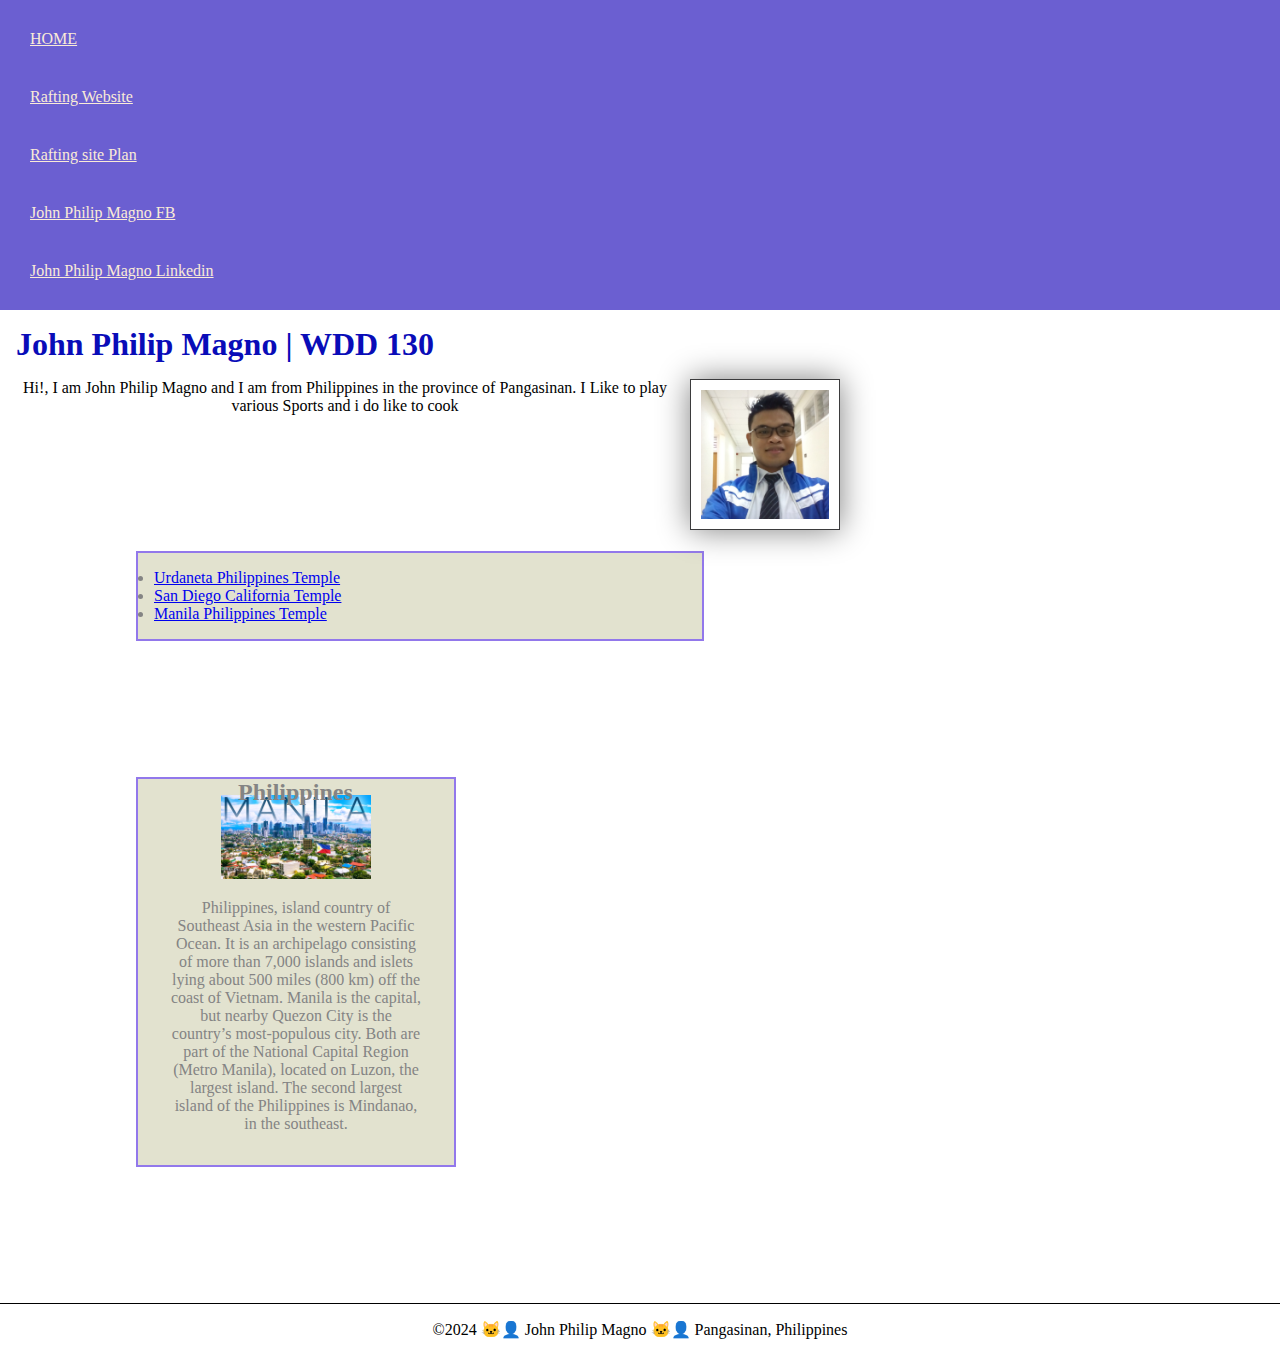
<file: index.html>
<!DOCTYPE html>
<html lang="en-US">
<head>
    <meta charset="utf-8">
    <meta name="viewport" content="width=device-width,initial-scale=1.0">
    <title>John Philip Magno | WDD 130 </title>
    <meta name="description" content="John Philip Magno | WDD130 Home Page | Church History In The Philippines">
    <meta name="author" content="John Philip Magno">
    
    <link rel="stylesheet" href="styles/styles.css">
</head>
<body>
    <header> 
        <nav>
            <a href="#"> HOME</a>
            <a href="wwwr/">Rafting Website</a>
            <a href="wwr/site-plan-rafting.html">Rafting site Plan</a>
            <a href="https://www.facebook.com/jhonphilip.magno">John Philip Magno FB</a>
            <a href="https://www.linkedin.com/in/john-philip-magno-b267792a0/">John Philip Magno Linkedin</a>
        </nav>
    </header>
    <main>
        <h1>John Philip Magno | WDD 130</h1>
        <img src="image/profile.jpg" alt="Hi!, I Am John Philip Magno" width="200">
        <p>Hi!, I am John Philip Magno and I am from Philippines in the province of Pangasinan. I Like to play various Sports and i do like to cook</p>

        <ul class="box">
            <li><a href="https://churchofjesuschristtemples.org/urdaneta-philippines-temple/" target="blank">Urdaneta Philippines Temple</a></li>
            <li><a href="https://churchofjesuschristtemples.org/san-diego-california-temple/" target="blank">San Diego California Temple</a></li>
            <li><a href="https://churchofjesuschristtemples.org/manila-philippines-temple/" target="blank">Manila Philippines Temple</a></li>
        </ul>
    </main>
    <aside class="box">
        <h2>Philippines</h2>
        <img src="image/manila.jpg" alt="Philippines Capital City Manila">
        <p>Philippines, island country of Southeast Asia in the western Pacific Ocean. It is an archipelago consisting of more than 7,000 islands and islets lying about 500 miles (800 km) off the coast of Vietnam. 
            Manila is the capital, but nearby Quezon City is the country’s most-populous city. 
            Both are part of the National Capital Region (Metro Manila), located on Luzon, the largest island. 
            The second largest island of the Philippines is Mindanao, in the southeast.</p>
            
        </aside>
    <footer>
        <p> ©2024 🐱‍👤 John Philip Magno 🐱‍👤 Pangasinan, Philippines</p>
    </footer>
</body>
    <!-- June 20, 2024-->
</html>
</file>
<file: styles/styles.css>
*{
    margin: 0;
    padding: 0;
    box-sizing: border-box;
}
nav { 
    background-color: rgb(107, 95, 209);
    padding: 10px;  
}

nav a{
color: antiquewhite;
display: block;
padding: 20px;
}

main {
    max-width: 840px;
}
h1 {
color: rgb(9, 12, 184);
margin: 1rem;

}

main img {
    width: 150px;
    height: auto;
    border: 1px solid rgb(59, 59, 61);
    padding: 10px;
    box-shadow: 0 0 30px grey;
    float: right;
    margin: 0 0 1rem 1rem;
}

p { 
    padding: 0px;
    text-align: center;
    margin: 1rem;
}

aside{
    width: 20rem;   
    margin: 10rem;
    border: 1px solid rgba(0, 0, 0, 0.2); /* 1 */
    padding: 10rem;
    background-color: #eee;
    color: #050505;
    text-align: center;
    position: relative;
}

aside img{
    top: 50px;
    width: 150px;
    
}

aside h2 {
    position: absolute;
    top: 0px;
    left: 100px;
}

footer{
    margin-top: 15px;
    border-top: 1px solid #000;
    text-align: center;
}

/* Class Selectors */ 
.box {
    margin: 8.5rem;
    border: 2px solid rgba(126, 94, 241, 0.801);
    padding: 1rem;
    background-color: #cac9a68a;
    color: #848484;
}
</file>
